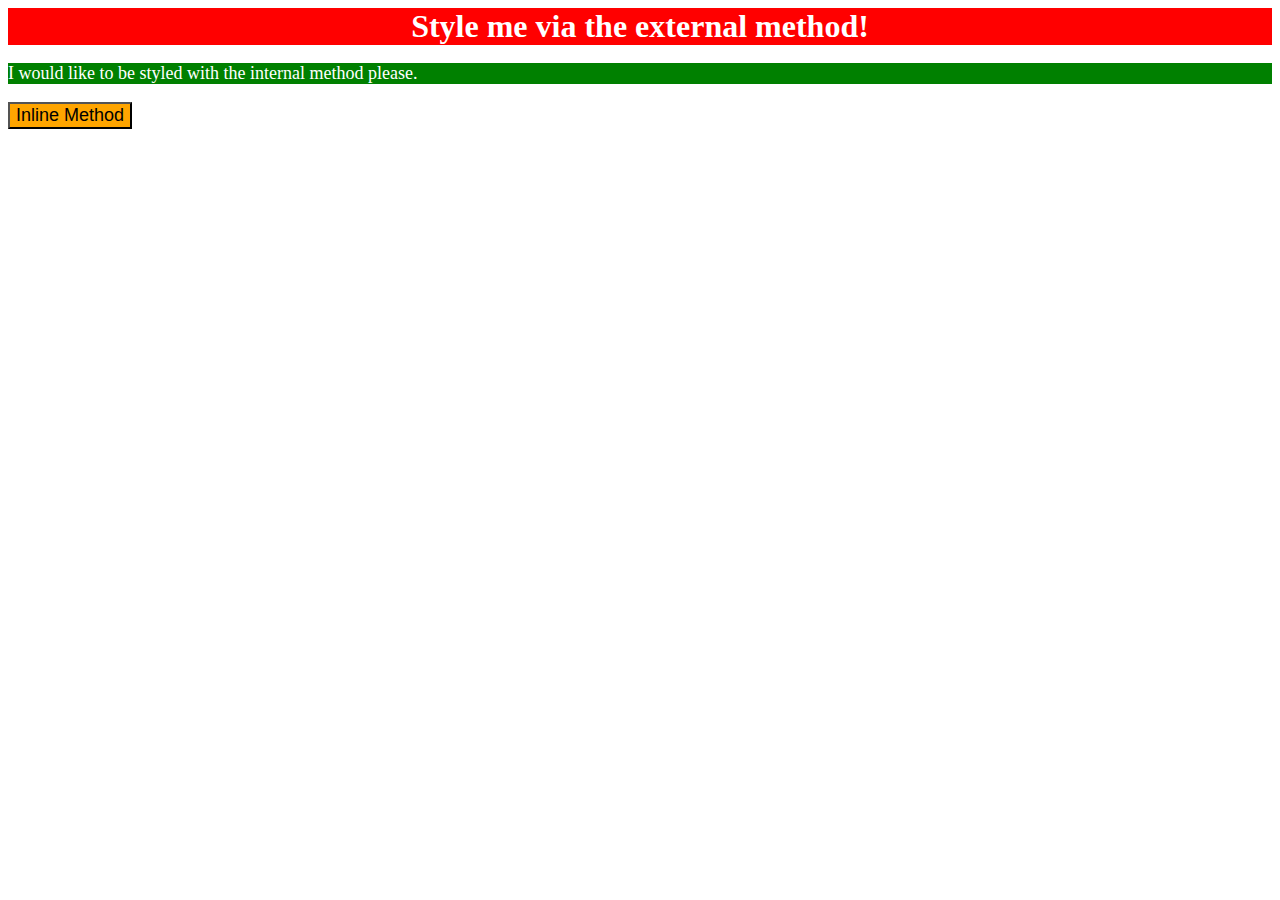
<file: foundations/01-css-methods/index.html>
<!DOCTYPE html>
<html lang="en">
<head>
    <meta charset="UTF-8">
    <meta name="viewport" content="width=device-width, initial-scale=1.0">
    <title>01-CSS-Methods</title>
    <link rel="stylesheet" href="style.css">
    <style>
        p {
            background-color: green;
            color: white;
            font-size: 18px;
        }
    </style>
</head>
<body>
    <div>Style me via the external method!</div>
    <p>I would like to be styled with the internal method please.</p>
    <button style="background-color:orange;font-size:18px">Inline Method</button>
</body>
</html>
</file>
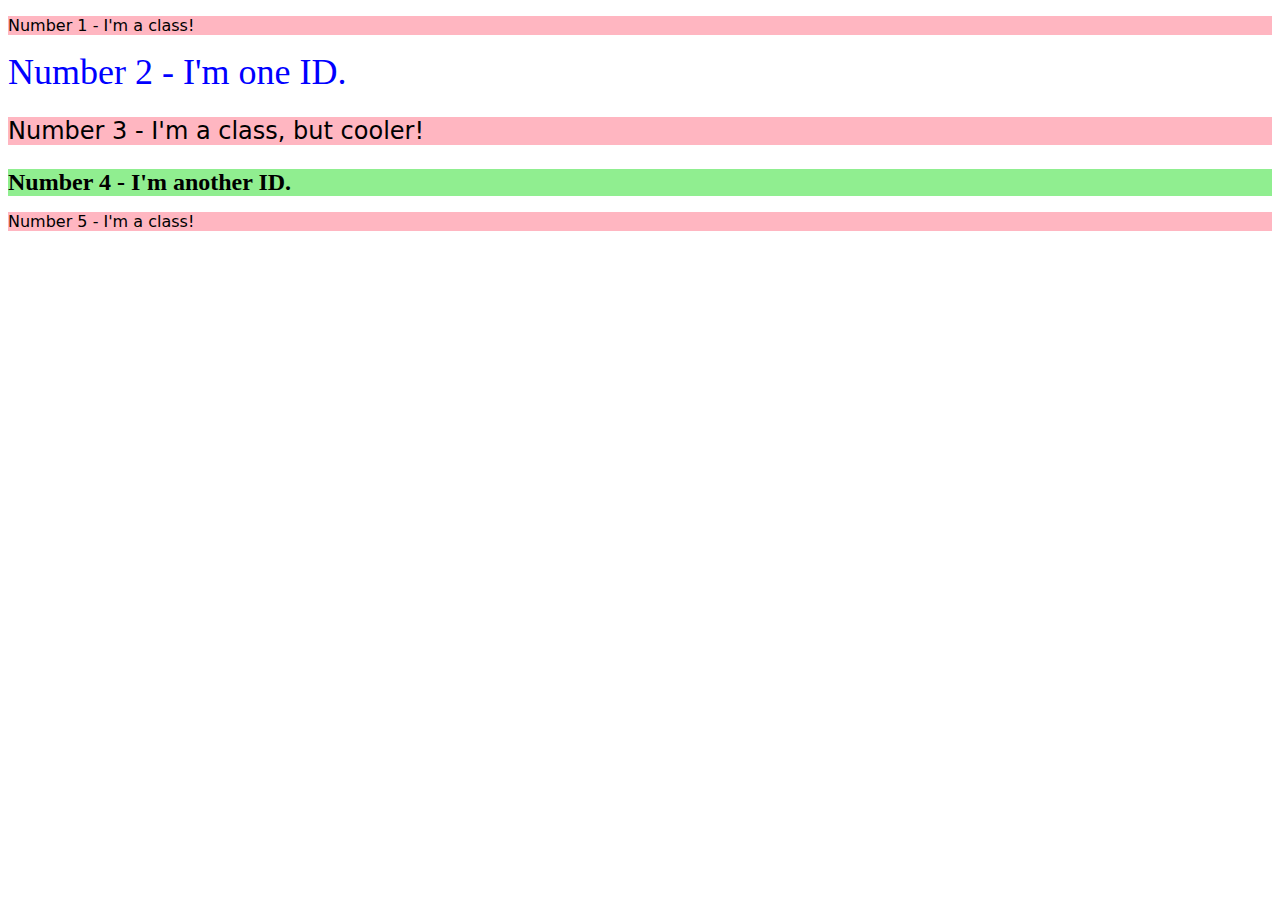
<file: foundations/02-class-id-selectors/index.html>
<!DOCTYPE html>
<html lang="en">
<head>
    <meta charset="UTF-8">
    <meta name="viewport" content="width=device-width, initial-scale=1.0">
    <title>02-Class-Id-Selectors</title>
    <link rel="stylesheet" href="style.css">
</head>
<body>
    <p class="odd">Number 1 - I'm a class!</p>
    <div class="even" id="first-div">Number 2 - I'm one ID.</div>
    <p class="odd cooler">Number 3 - I'm a class, but cooler!</p>
    <div class="even cooler" id="second-div">Number 4 - I'm another ID.</div>
    <p class="odd">Number 5 - I'm a class!</p>
</body>
</html>
</file>
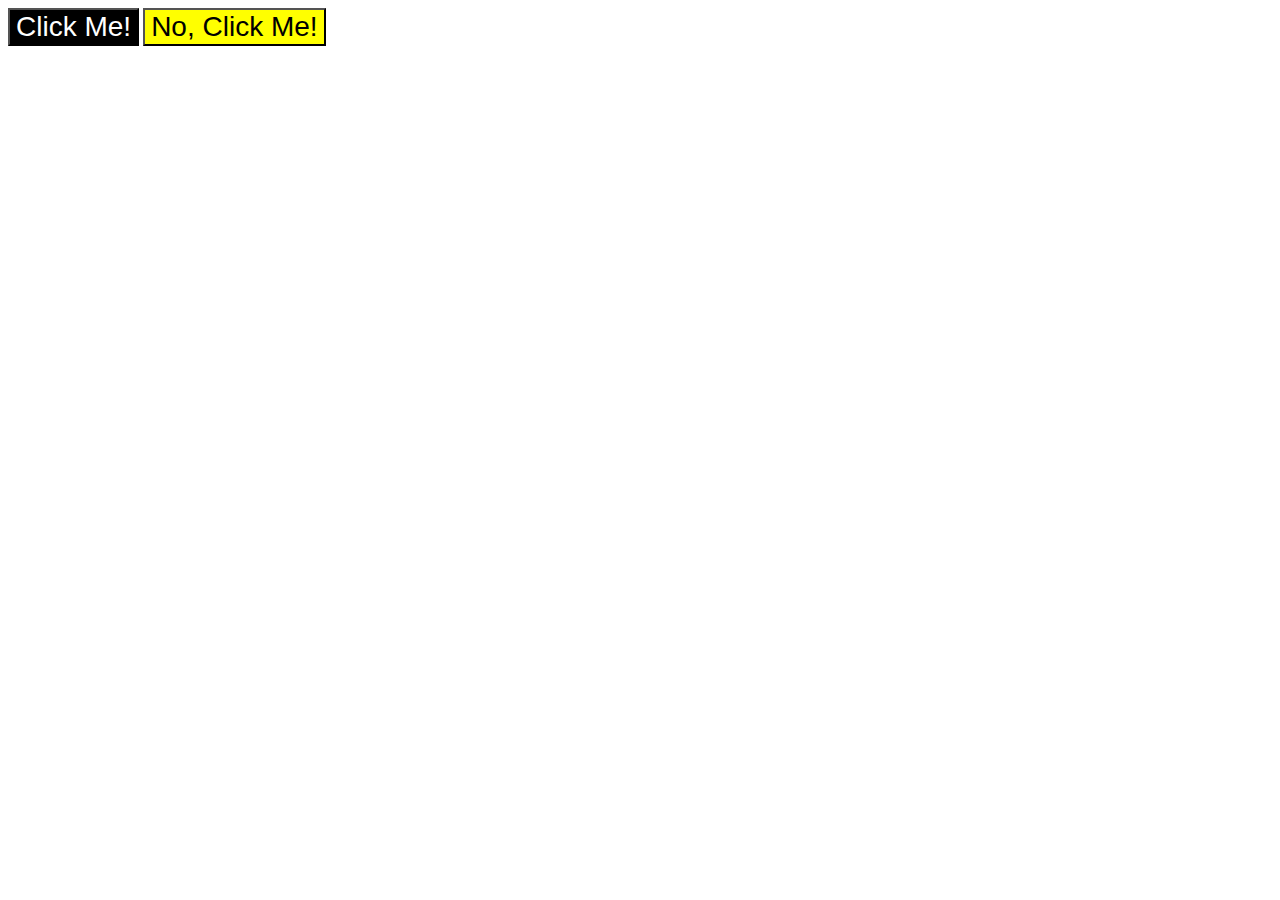
<file: foundations/03-grouping-selectors/index.html>
<!DOCTYPE html>
<html lang="en">
  <head>
    <meta charset="UTF-8">
    <meta http-equiv="X-UA-Compatible" content="IE=edge">
    <meta name="viewport" content="width=device-width, initial-scale=1.0">
    <title>03-Grouping-Selectors</title>
    <link rel="stylesheet" href="style.css">
  </head>
  <body>
    <button class="black">Click Me!</button>
    <button class="yellow">No, Click Me!</button>
  </body>
</html>
</file>
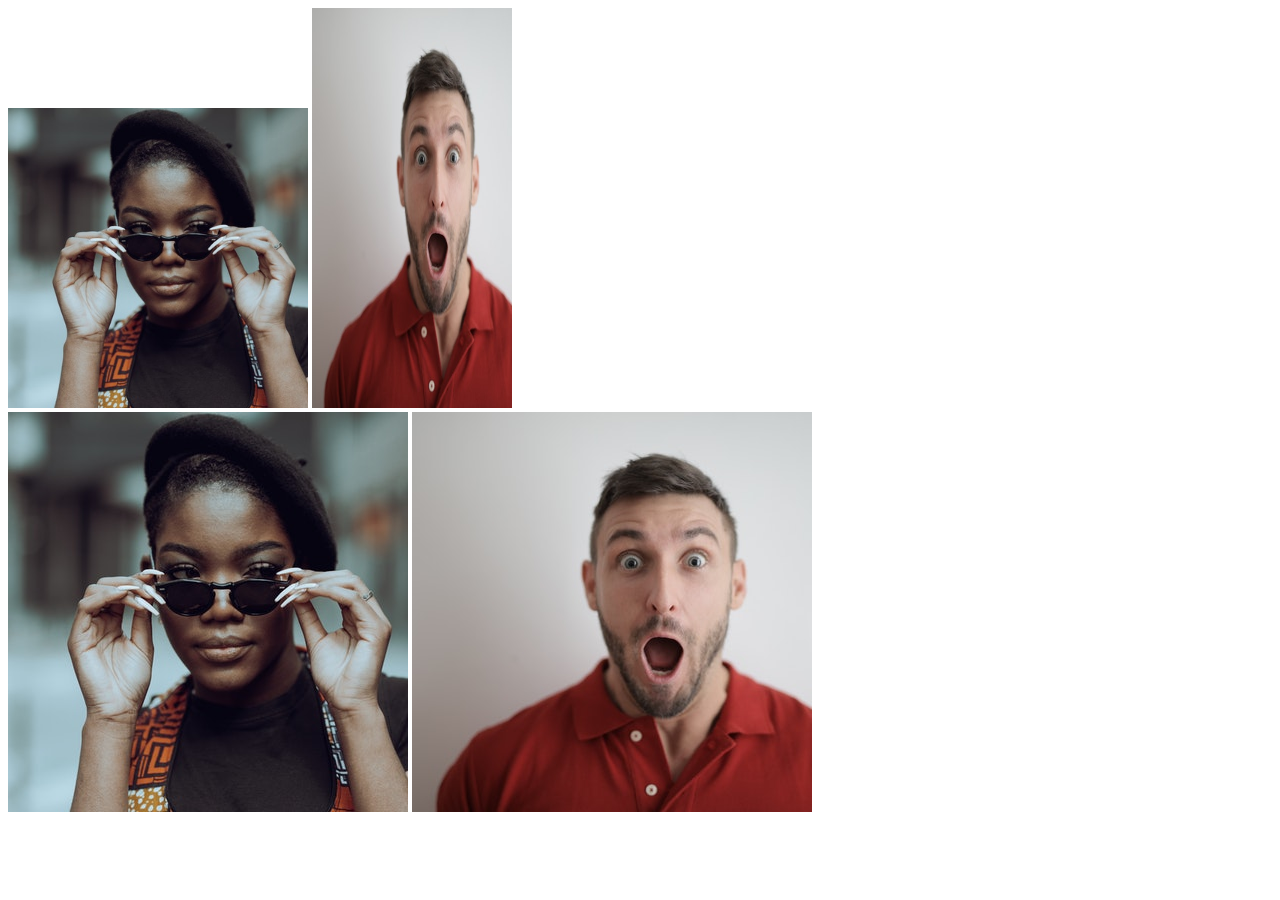
<file: foundations/04-chaining-selectors/index.html>
<!DOCTYPE html>
<html lang="en">
  <head>
    <meta charset="UTF-8">
    <meta http-equiv="X-UA-Compatible" content="IE=edge">
    <meta name="viewport" content="width=device-width, initial-scale=1.0">
    <title>04-Chaining-Selectors</title>
    <link rel="stylesheet" href="style.css">
  </head>
  <body>
    <!-- Check image source path. Review Foundations lesson - Links and Images -->
    <!-- Use the classes BELOW this line -->
    <div>
      <img class="avatar proportioned" src="images/pexels-katho-mutodo-8434791.jpg" alt="Woman with glasses">
      <img class="avatar distorted" src="images/pexels-andrea-piacquadio-3777931.jpg" alt="Man with surprised expression">
    </div>
    <!-- Use the classes ABOVE this line -->
    <div>
      <img class="original proportioned" src="images/pexels-katho-mutodo-8434791.jpg" alt="Woman with glasses">
      <img class="original distorted" src="images/pexels-andrea-piacquadio-3777931.jpg" alt="Man with surprised expression">
    </div>
  </body>
</html>
</file>
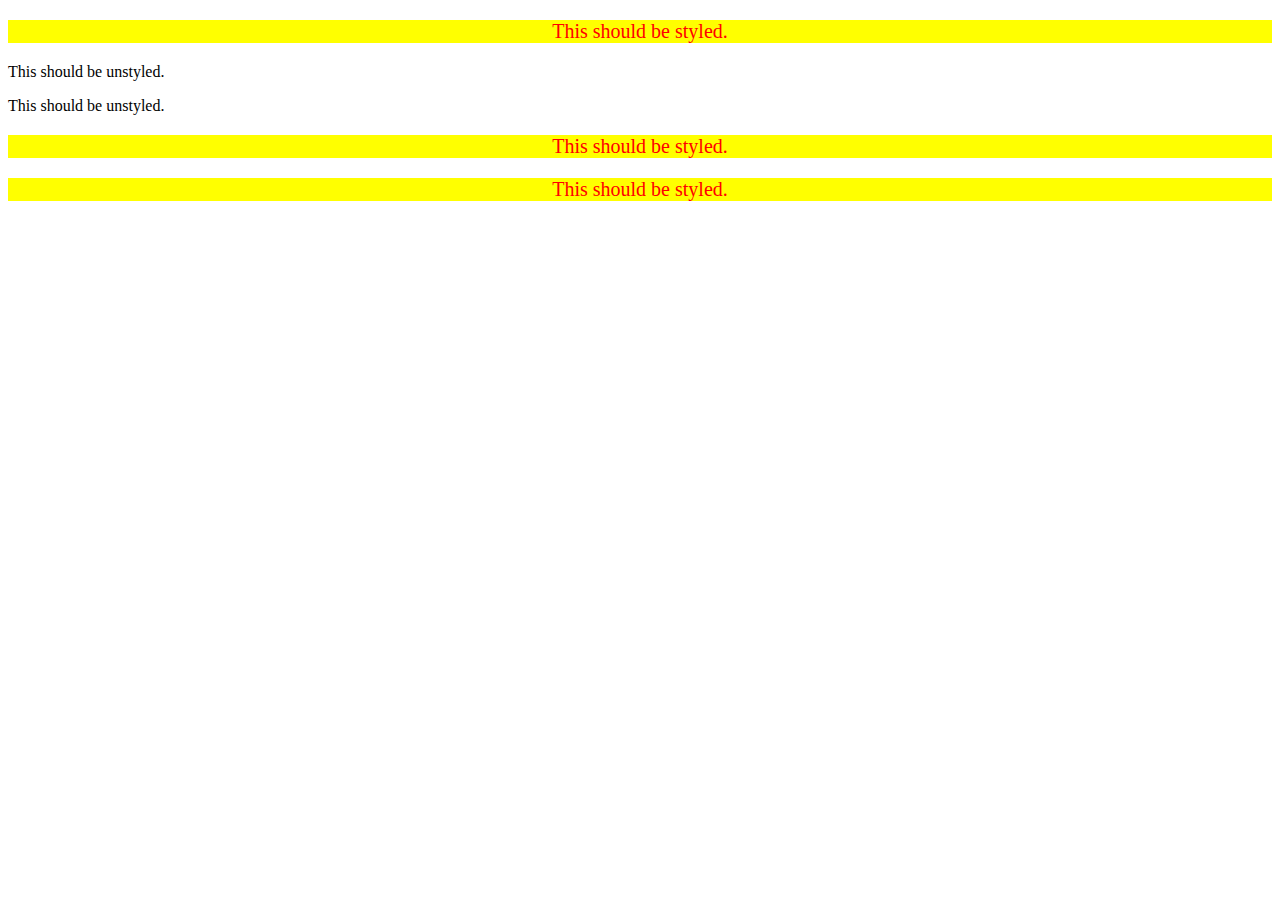
<file: foundations/05-descendant-combinator/index.html>
<!DOCTYPE html>
<html lang="en">
  <head>
    <meta charset="UTF-8">
    <meta http-equiv="X-UA-Compatible" content="IE=edge">
    <meta name="viewport" content="width=device-width, initial-scale=1.0">
    <title>Descendant Combinator</title>
    <link rel="stylesheet" href="style.css">
  </head>
  <body>
    <div class="container">
      <p class="text">This should be styled.</p>
    </div>
    <p class="text">This should be unstyled.</p>
    <p class="text">This should be unstyled.</p>
    <div class="container">
      <p class="text">This should be styled.</p>
      <p class="text">This should be styled.</p>
    </div>
  </body>
</html>
</file>
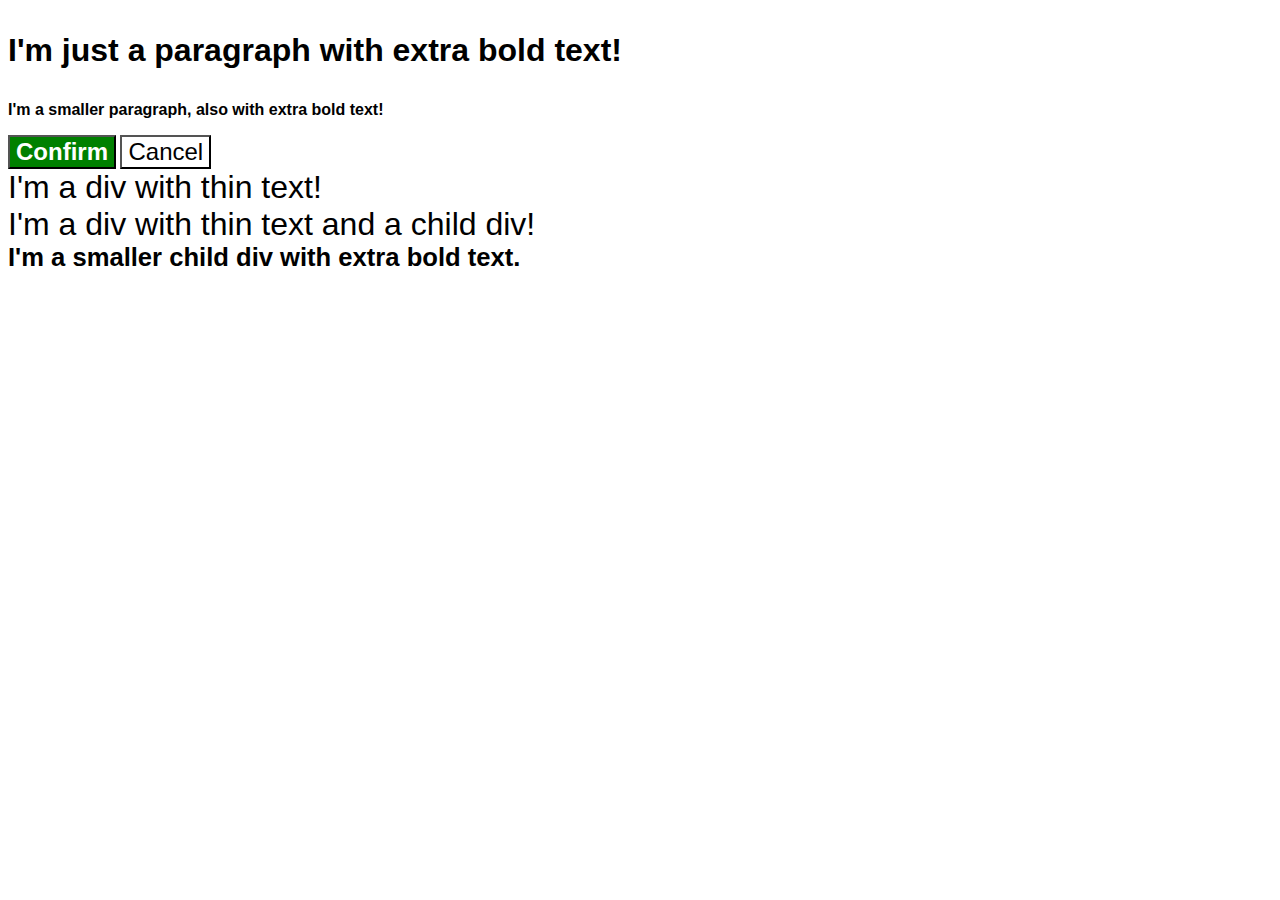
<file: foundations/06-cascade-fix/index.html>
<!DOCTYPE html>
<html lang="en">
  <head>
    <meta charset="UTF-8">
    <meta http-equiv="X-UA-Compatible" content="IE=edge">
    <meta name="viewport" content="width=device-width, initial-scale=1.0">
    <title>Fix the Cascade</title>
    <link rel="stylesheet" href="style.css">
  </head>
  <body>
    <p class="para">I'm just a paragraph with extra bold text!</p>
    <p class="para small-para">I'm a smaller paragraph, also with extra bold text!</p>

    <button id="confirm-button" class="button confirm">Confirm</button>
    <button id="cancel-button" class="button cancel">Cancel</button>

    <div class="text">I'm a div with thin text!</div>
    <div class="text">I'm a div with thin text and a child div!
      <div class="text child">I'm a smaller child div with extra bold text.</div>
    </div>
  </body>
</html>
</file>
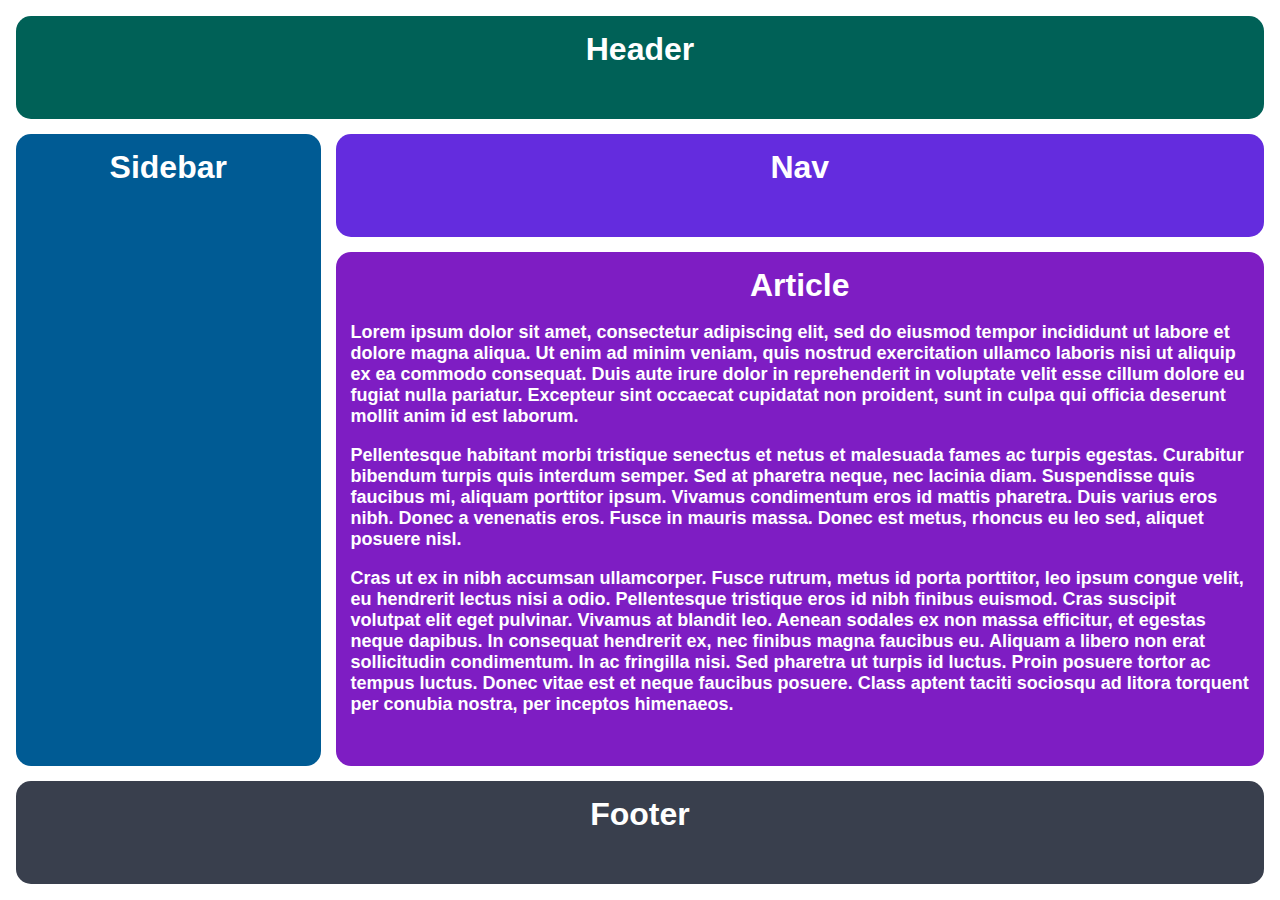
<file: grid/01-grid-layout-1/index.html>
<!DOCTYPE html>
<html lang="en">
  <head>
    <meta charset="UTF-8">
    <meta http-equiv="X-UA-Compatible" content="IE=edge">
    <meta name="viewport" content="width=device-width, initial-scale=1.0">
    <title>The Holy Grail</title>
    <link rel="stylesheet" href="style.css">
  </head>
  <body>
    <div class="container">
      <div class="header">Header</div>
      <div class="sidebar">Sidebar</div>
      <div class="nav">Nav</div>
      <div class="article">Article
        <p>Lorem  ipsum dolor sit amet, consectetur adipiscing elit, sed do eiusmod tempor incididunt ut labore et dolore magna aliqua. Ut enim ad minim veniam, quis nostrud exercitation ullamco laboris nisi ut aliquip ex ea commodo consequat. Duis aute irure dolor in reprehenderit in voluptate velit esse cillum dolore eu fugiat nulla pariatur. Excepteur sint occaecat cupidatat non proident, sunt in culpa qui officia deserunt mollit anim id est laborum.</p>
        <p>Pellentesque habitant morbi tristique senectus et netus et malesuada fames ac turpis egestas. Curabitur bibendum turpis quis interdum semper. Sed at pharetra neque, nec lacinia diam. Suspendisse quis faucibus mi, aliquam porttitor ipsum. Vivamus condimentum eros id mattis pharetra. Duis varius eros nibh. Donec a venenatis eros. Fusce in mauris massa. Donec est metus, rhoncus eu leo sed, aliquet posuere nisl.</p>
        <p>Cras ut ex in nibh accumsan ullamcorper. Fusce rutrum, metus id porta porttitor, leo ipsum congue velit, eu hendrerit lectus nisi a odio. Pellentesque tristique eros id nibh finibus euismod. Cras suscipit volutpat elit eget pulvinar. Vivamus at blandit leo. Aenean sodales ex non massa efficitur, et egestas neque dapibus. In consequat hendrerit ex, nec finibus magna faucibus eu. Aliquam a libero non erat sollicitudin condimentum. In ac fringilla nisi. Sed pharetra ut turpis id luctus. Proin posuere tortor ac tempus luctus. Donec vitae est et neque faucibus posuere. Class aptent taciti sociosqu ad litora torquent per conubia nostra, per inceptos himenaeos.</p>
      </div>
      <div class="footer">Footer</div>
    </div>
  </body>
</html>
</file>
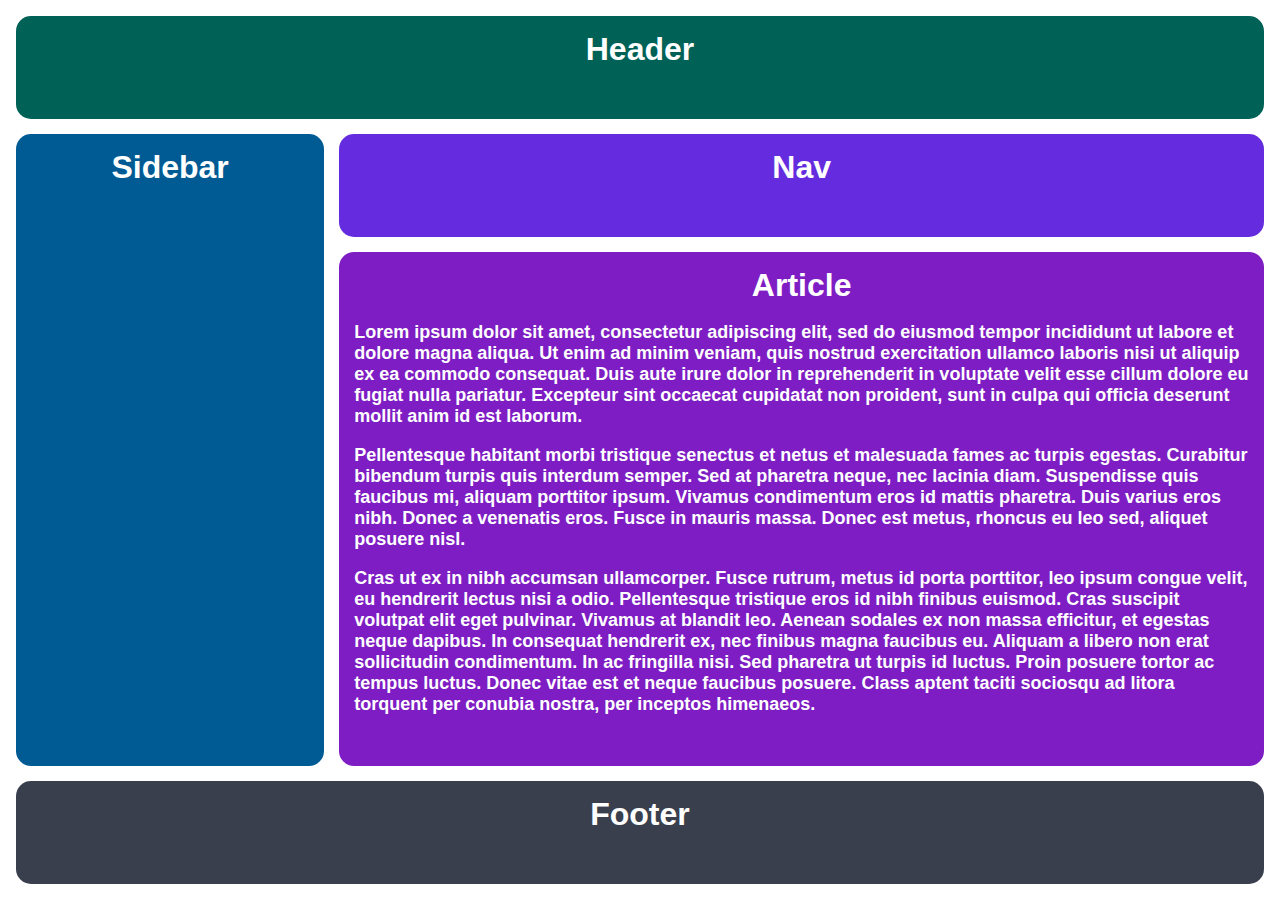
<file: grid/02-grid-layout-2/index.html>
<!DOCTYPE html>
<html lang="en">
  <head>
    <meta charset="UTF-8">
    <meta http-equiv="X-UA-Compatible" content="IE=edge">
    <meta name="viewport" content="width=device-width, initial-scale=1.0">
    <title>Responsive Holy Grail</title>
    <link rel="stylesheet" href="style.css">
  </head>
  <body>
    <div class="container">
      <div class="header">Header</div>
      <div class="sidebar">Sidebar</div>
      <div class="nav">Nav</div>
      <div class="article">Article
        <p>Lorem  ipsum dolor sit amet, consectetur adipiscing elit, sed do eiusmod tempor incididunt ut labore et dolore magna aliqua. Ut enim ad minim veniam, quis nostrud exercitation ullamco laboris nisi ut aliquip ex ea commodo consequat. Duis aute irure dolor in reprehenderit in voluptate velit esse cillum dolore eu fugiat nulla pariatur. Excepteur sint occaecat cupidatat non proident, sunt in culpa qui officia deserunt mollit anim id est laborum.</p>
        <p>Pellentesque habitant morbi tristique senectus et netus et malesuada fames ac turpis egestas. Curabitur bibendum turpis quis interdum semper. Sed at pharetra neque, nec lacinia diam. Suspendisse quis faucibus mi, aliquam porttitor ipsum. Vivamus condimentum eros id mattis pharetra. Duis varius eros nibh. Donec a venenatis eros. Fusce in mauris massa. Donec est metus, rhoncus eu leo sed, aliquet posuere nisl.</p>
        <p>Cras ut ex in nibh accumsan ullamcorper. Fusce rutrum, metus id porta porttitor, leo ipsum congue velit, eu hendrerit lectus nisi a odio. Pellentesque tristique eros id nibh finibus euismod. Cras suscipit volutpat elit eget pulvinar. Vivamus at blandit leo. Aenean sodales ex non massa efficitur, et egestas neque dapibus. In consequat hendrerit ex, nec finibus magna faucibus eu. Aliquam a libero non erat sollicitudin condimentum. In ac fringilla nisi. Sed pharetra ut turpis id luctus. Proin posuere tortor ac tempus luctus. Donec vitae est et neque faucibus posuere. Class aptent taciti sociosqu ad litora torquent per conubia nostra, per inceptos himenaeos.</p>
      </div>
      <div class="footer">Footer</div>
    </div>
  </body>
</html>
</file>
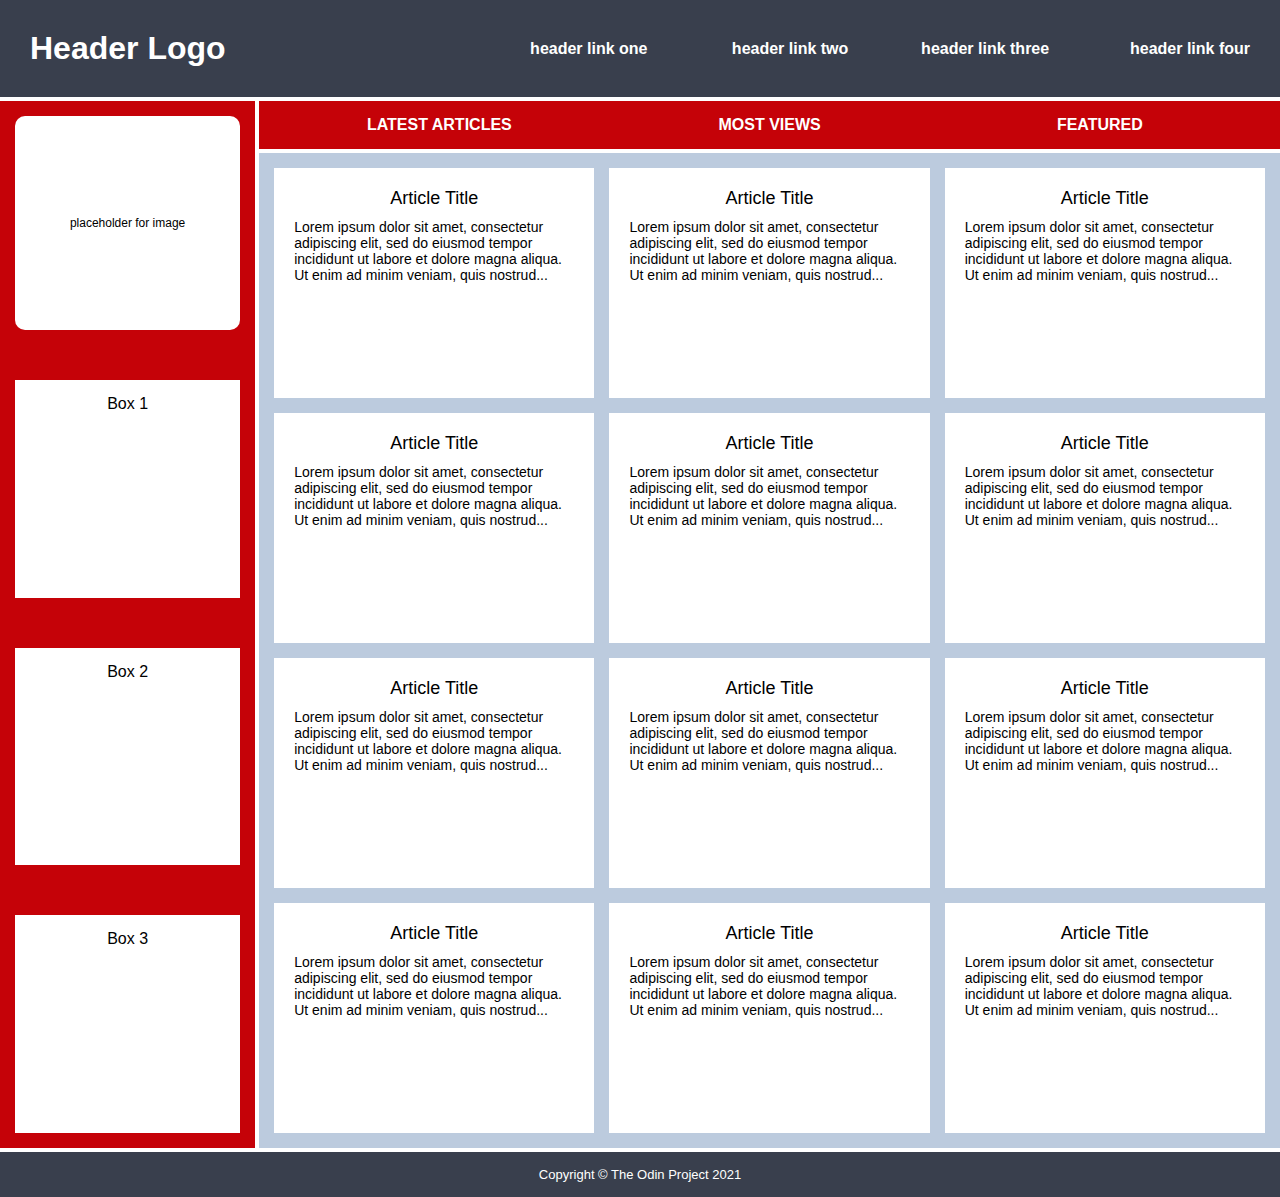
<file: grid/03-grid-layout-3/index.html>
<!DOCTYPE html>
<html lang="en">
  <head>
    <meta charset="UTF-8">
    <meta http-equiv="X-UA-Compatible" content="IE=edge">
    <meta name="viewport" content="width=device-width, initial-scale=1.0">
    <title>Holy Grail Mockup</title>
    <link rel="stylesheet" href="style.css">
  </head>
  <body>
    <div class="container">

      <div class="header">
        <div class="logo">Header Logo</div>
        <div class="menu">
          <ul>
            <li>header link one</li>
            <li>header link two</li>
            <li>header link three</li>
            <li>header link four</li>
          </ul>
        </div>
      </div>

      <div class="sidebar">
        <div class="photo">
          <p>placeholder for image</p>    
        </div>
        <div class="side-content">Box 1
        </div>
        <div class="side-content">Box 2
        </div>
        <div class="side-content">Box 3
        </div>
      </div>

      <div class="nav">
        <ul>
          <li>Latest Articles</li>
          <li>Most Views</li>
          <li>Featured</li>
        </ul>
      </div>

      <div class="article">
        <div class="card">
          <p class="title">Article Title</p>
          <p>Lorem ipsum dolor sit amet, consectetur adipiscing elit, sed do eiusmod tempor incididunt ut labore et dolore magna aliqua. Ut enim ad minim veniam, quis nostrud...</p>
        </div>
        <div class="card">
          <p class="title">Article Title</p>
          <p>Lorem ipsum dolor sit amet, consectetur adipiscing elit, sed do eiusmod tempor incididunt ut labore et dolore magna aliqua. Ut enim ad minim veniam, quis nostrud...</p>
        </div>
        <div class="card">
          <p class="title">Article Title</p>
          <p>Lorem ipsum dolor sit amet, consectetur adipiscing elit, sed do eiusmod tempor incididunt ut labore et dolore magna aliqua. Ut enim ad minim veniam, quis nostrud...</p>
        </div>
        <div class="card">
          <p class="title">Article Title</p>
          <p>Lorem ipsum dolor sit amet, consectetur adipiscing elit, sed do eiusmod tempor incididunt ut labore et dolore magna aliqua. Ut enim ad minim veniam, quis nostrud...</p>
        </div>
        <div class="card">
          <p class="title">Article Title</p>
          <p>Lorem ipsum dolor sit amet, consectetur adipiscing elit, sed do eiusmod tempor incididunt ut labore et dolore magna aliqua. Ut enim ad minim veniam, quis nostrud...</p>
        </div>
        <div class="card">
          <p class="title">Article Title</p>
          <p>Lorem ipsum dolor sit amet, consectetur adipiscing elit, sed do eiusmod tempor incididunt ut labore et dolore magna aliqua. Ut enim ad minim veniam, quis nostrud...</p>
        </div>
        <div class="card">
          <p class="title">Article Title</p>
          <p>Lorem ipsum dolor sit amet, consectetur adipiscing elit, sed do eiusmod tempor incididunt ut labore et dolore magna aliqua. Ut enim ad minim veniam, quis nostrud...</p>
        </div>
        <div class="card">
          <p class="title">Article Title</p>
          <p>Lorem ipsum dolor sit amet, consectetur adipiscing elit, sed do eiusmod tempor incididunt ut labore et dolore magna aliqua. Ut enim ad minim veniam, quis nostrud...</p>
        </div>
        <div class="card">
          <p class="title">Article Title</p>
          <p>Lorem ipsum dolor sit amet, consectetur adipiscing elit, sed do eiusmod tempor incididunt ut labore et dolore magna aliqua. Ut enim ad minim veniam, quis nostrud...</p>
        </div>
        <div class="card">
          <p class="title">Article Title</p>
          <p>Lorem ipsum dolor sit amet, consectetur adipiscing elit, sed do eiusmod tempor incididunt ut labore et dolore magna aliqua. Ut enim ad minim veniam, quis nostrud...</p>
        </div>
        <div class="card">
          <p class="title">Article Title</p>
          <p>Lorem ipsum dolor sit amet, consectetur adipiscing elit, sed do eiusmod tempor incididunt ut labore et dolore magna aliqua. Ut enim ad minim veniam, quis nostrud...</p>
        </div>
        <div class="card">
          <p class="title">Article Title</p>
          <p>Lorem ipsum dolor sit amet, consectetur adipiscing elit, sed do eiusmod tempor incididunt ut labore et dolore magna aliqua. Ut enim ad minim veniam, quis nostrud...</p>
        </div>
      </div>

      <div class="footer">
        <p>Copyright © The Odin Project 2021</p>
      </div>
      
    </div>
  </body>
</html>
</file>
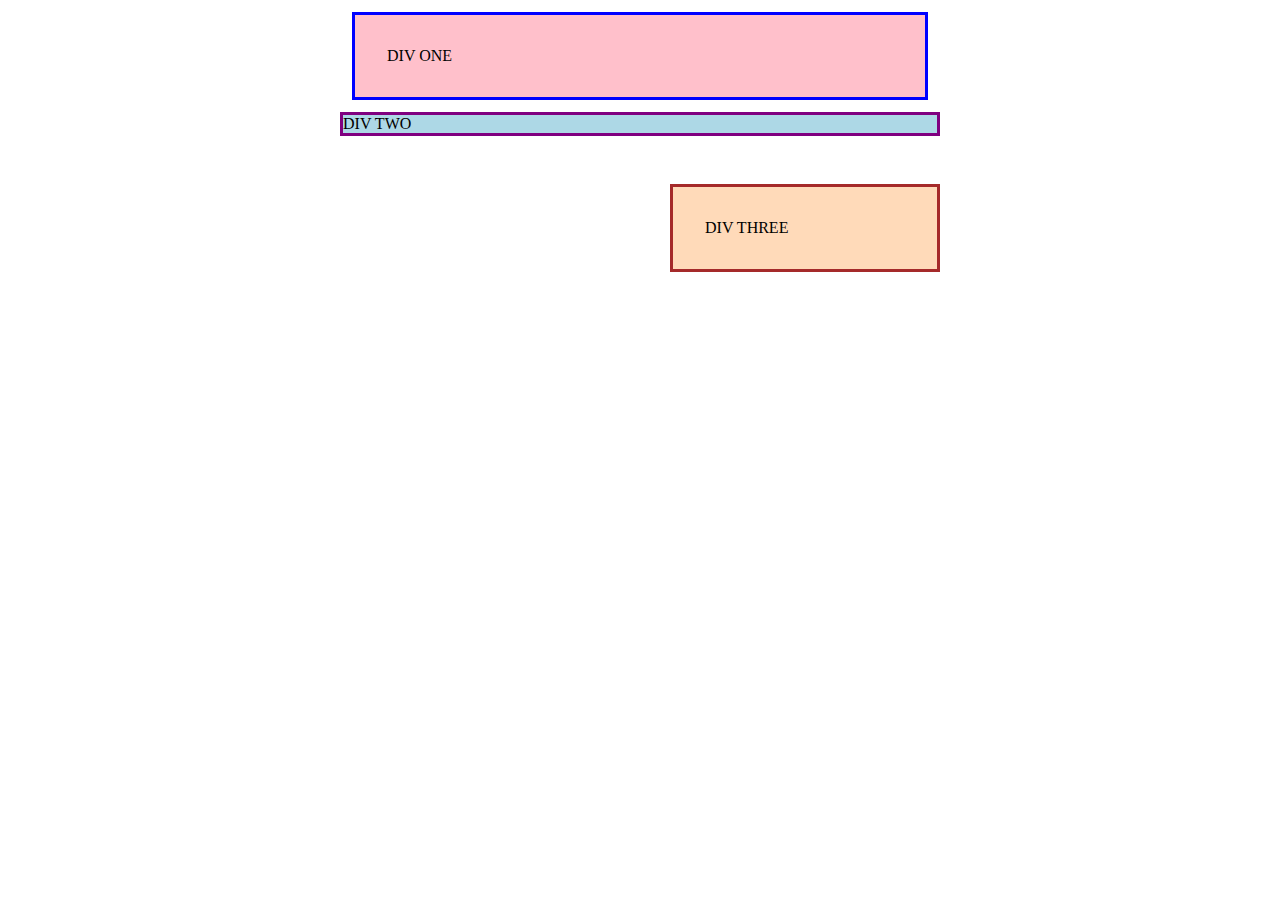
<file: margin-and-padding/01-margin-and-padding-1/index.html>
<!DOCTYPE html>
<html lang="en">
  <head>
    <meta charset="UTF-8">
    <meta http-equiv="X-UA-Compatible" content="IE=edge">
    <meta name="viewport" content="width=device-width, initial-scale=1.0">
    <title>Margin and Padding exercise</title>
    <link rel="stylesheet" href="style.css">
  </head>
  <body>
    <div class="one">
      DIV ONE
    </div>
    <div class="two">
      DIV TWO
    </div>
    <div class="three">
      DIV THREE
    </div>
  </body>
</html>
</file>
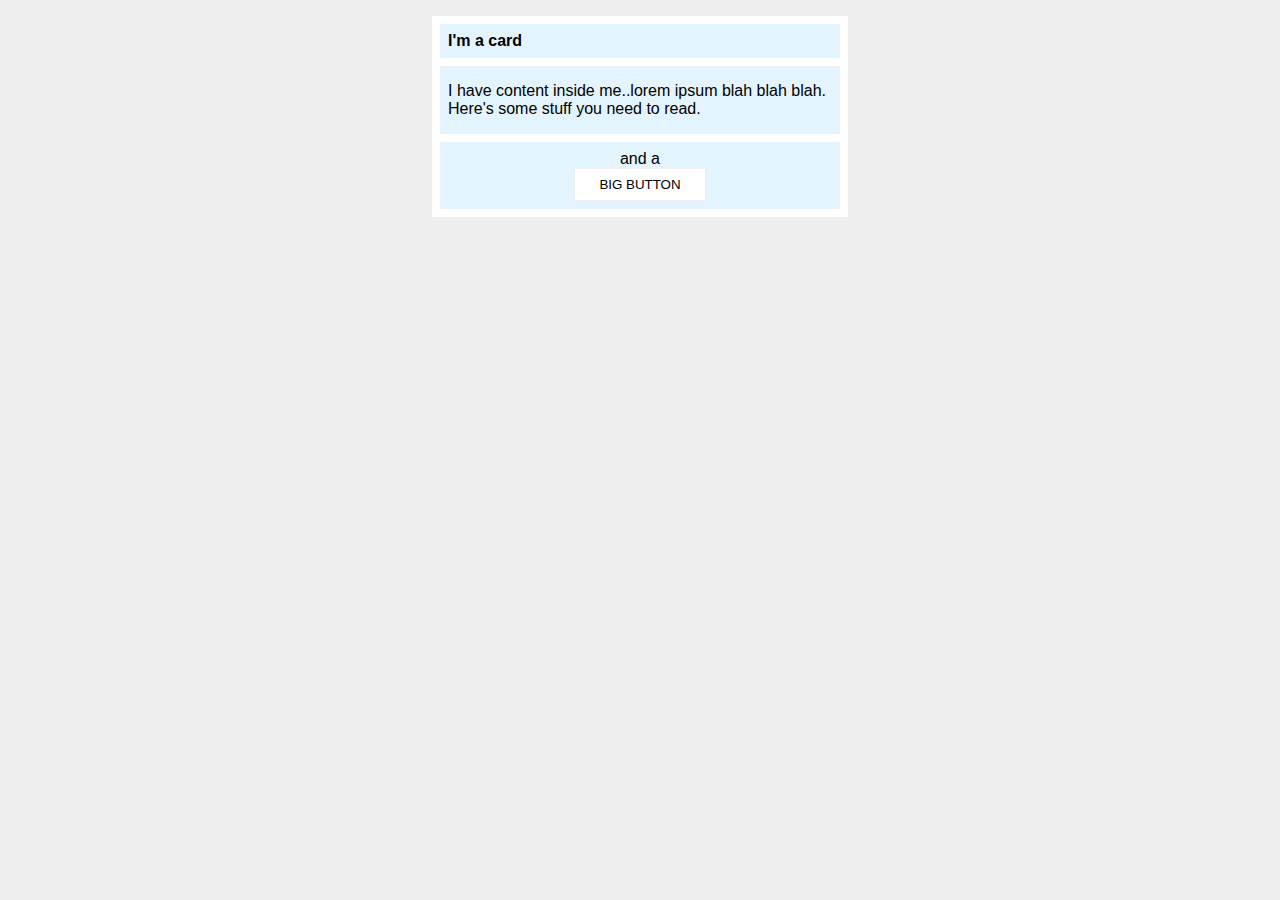
<file: margin-and-padding/02-margin-and-padding-2/indexl.html>
<!DOCTYPE html>
<html lang="en">
  <head>
    <meta charset="UTF-8">
    <meta http-equiv="X-UA-Compatible" content="IE=edge">
    <meta name="viewport" content="width=device-width, initial-scale=1.0">
    <title>Margin and Padding exercise 2</title>
    <link rel="stylesheet" href="style.css">
  </head>
  <body>
    <div class="card">
      <h1 class="title">I'm a card</h1>
      <div class="content">I have content inside me..lorem ipsum blah blah blah. Here's some stuff you need to read.</div>
      <div class="button-container">and a <button>BIG BUTTON</button></div>
    </div>
  </body>
</html>
</file>
<file: foundations/01-css-methods/style.css>
div {
    background-color: red;
    color: white;
    font-size: 32px;
    text-align: center;
    font-weight: bold;
}
</file>
<file: foundations/02-class-id-selectors/style.css>
.odd {
    background-color: lightpink;
    font-family: 'Verdana', 'DejaVu Sans', 'sans-serif';
}

#first-div {
    color: blue;
    font-size: 36px;
}

.cooler {
    font-size: 24px;
}

#second-div {
    background-color: lightgreen;
    font-weight: bold;
}
</file>
<file: foundations/03-grouping-selectors/style.css>
.black {
    background-color: black;
    color: white;
}

.yellow {
    background-color: yellow;
    color: black;
}

.black,
.yellow {
    font-size: 28px;
    font-family: Helvetica, 'Times New Roman', sans-serif;
}
</file>
<file: foundations/04-chaining-selectors/style.css>
.avatar.proportioned {
    width: 300px;
    height: auto;
}

.avatar.distorted {
    width: 200px;
    height: 400px;
}
</file>
<file: foundations/05-descendant-combinator/style.css>
.container .text {
    background-color: yellow ;
    color: red;
    font-size: 20px;
    text-align: center;
}
</file>
<file: foundations/06-cascade-fix/style.css>
body {
    font-family: Arial, Helvetica, sans-serif;
}

.para {
    font-size: 2em;
    font-weight: bold;
}

.small-para {
    font-size: 1em;
}

.confirm {
    background-color: green;
    color: white;
    font-weight: bold;
}

.cancel {
    background-color: white;
    color: black;
}

.button {
    font-size: 1.5em;
}

.text {
    font-size: 2em;
}

.text .child {
    font-size: 0.8em;
    font-weight: bold;
}
</file>
<file: grid/01-grid-layout-1/style.css>
body,
html {
  height: 100%;
  margin: 0;
}

.container {
  text-align: center;
  height: 100%;
  padding: 16px;
  box-sizing: border-box;
  display: grid;
  grid-template-columns: 1fr 3fr;
  grid-template-rows: 1fr 1fr 5fr 1fr;
  gap: 15px;
}

.container div {
  padding: 15px;
  font-size: 32px;
  font-family: Helvetica;
  font-weight: bold;
  color: white;
  border-radius: 15px;
}

.header {
  background-color: #006157;
  grid-column: 1 / 4;
}

.sidebar {
  background-color: #005B94;
  grid-column: 1 / span 1;
  grid-row: 2 / 4;
}

.nav {
  background-color: #642cde;
  grid-column: 2 / 4;
  grid-row: 2 / 3;
}

.article {
  background-color: #7E1DC3;
  grid-column: 2 / 4;
  grid-row: 3 / 4;
}

.footer {
  background-color: #393f4d;
  grid-column: 1 / 4;
  grid-row: 4 / 5;
}

.article p {
  font-size: 18px;
  font-family: sans-serif;
  color: white;
  text-align: left;
}
</file>
<file: grid/02-grid-layout-2/style.css>
body,
html {
  height: 100%;
  margin: 0;
}

.container {
  text-align: center;
  height: 100%;
  padding: 16px;
  box-sizing: border-box;
  display: grid;
  grid-template-rows: 1fr 1fr 5fr 1fr;
  grid-template-columns: 1fr 3fr;
  gap: 15px;
}

.container div {
  padding: 15px;
  font-size: 32px;
  font-family: Helvetica;
  font-weight: bold;
  color: white;
  border-radius: 15px;
}

.header {
  background-color: #006157;
  grid-column: 1 / 3;
}

.sidebar {
  background-color: #005B94;
  grid-row: 2 / 4;
}

.nav {
  background-color: #642cde;
}

.article {
  background-color: #7E1DC3;
}

.article p {
  font-size: 18px;
  font-family: sans-serif;
  color: white;
  text-align: left;
}

.footer {
  background-color: #393f4d;
  grid-column: 1 / 3;
}
</file>
<file: grid/03-grid-layout-3/style.css>
* {
    margin: 0;
    padding: 0;
  }
  
  .container {
    text-align: center;
    display: grid;
    grid-template-columns: 1fr 4fr;
    gap: 4px;
  }
  
  .container div {
    padding: 15px;
    font-size: 32px;
    font-family: Helvetica;
    font-weight: bold;
    color: white;
  }
  
  .header {
    background-color: #393f4d;
    grid-column: 1 / 3;
    display: grid;
    grid-template-columns: 1fr 2fr;
    align-items: center;
  }

  .logo {
    justify-self: start;
  }

  .menu ul {
    display: grid;
    grid-template-columns: 1fr 1fr 1fr 1fr;
    justify-items: end;
  }
  
  .menu ul,
  .menu li {
    font-size: 16px;
    list-style: none;

  }
  
  .sidebar {
    background-color: #C50208;
    display: grid;
    gap: 50px;
    grid-row: 2 / 4;
  }
  
  .sidebar .photo {
    background-color: white;
    color: black;
    font-size: 12px;
    font-weight: normal;
    border-radius: 10px;
    display: grid;
    align-items: center;
  }
  
  
  .sidebar .side-content {
    background-color: white;
    color: black;
    font-size: 16px;
    font-weight: normal;
  }
  
  .nav {
    background-color: #C50208;
  }

  .nav ul {
    display: grid;
    grid-template-columns: 1fr 1fr 1fr;
    list-style: none;
  }
  
  .nav ul li {
    font-size: 16px;
    text-transform: uppercase;
  }
  
  .article {
    background-color: #bccbde;
    display: grid;
    grid-template-columns: repeat(auto-fit, minmax(250px, 1fr));
    gap: 15px;
  }
  
  .article p {
    font-size: 18px;
    font-family: sans-serif;
    color: white;
    text-align: left;
  }
  
  .article .card {
    background-color: #FFFFFF;
    color: black;
    text-align: center;
    height: 200px;
  }
  
  .card p {
    color: black;
    font-weight: normal;
    font-size: 14px;
    padding: 5px;
  }
  
  .card .title {
    font-size: 18px;
    text-align: center;
  }
  
  .footer {
    background-color: #393f4d;
    grid-column: 1 / span 2;
  }
  
  .footer p {
    font-size: 13px;
    font-weight: normal;
  }
</file>
<file: margin-and-padding/01-margin-and-padding-1/style.css>
body {
    max-width: 600px;
    margin: 0 auto;
  }
  
  .one {
    background: pink;
    border: 3px solid blue;
    /* CHANGE ME */
    padding: 32px;
    margin: 12px;
  }
  
  .two {
    background: lightblue;
    border: 3px solid purple;
    /* CHANGE ME */
    margin-bottom: 48px;
  }
  
  .three {
    background: peachpuff;
    border: 3px solid brown;
    width: 200px;
    /* CHANGE ME */
    padding: 32px;
    margin-left: auto;
  }
</file>
<file: margin-and-padding/02-margin-and-padding-2/style.css>
body {
    background: #eee;
    font-family: sans-serif;
  }
  
  .card {
    width: 400px;
    background: #fff;
    margin: 16px auto;
    padding: 8px
  }
  
  .title {
    background: #e3f4ff;
    margin: 0 0 8px;
    font-size: 16px;
    padding: 8px;
  }
  
  .content {
    background: #e3f4ff;
    margin-bottom: 8px;
    padding: 16px 8px;
  }
  
  .button-container {
    background: #e3f4ff;
    text-align: center;
    padding: 8px;
  }
  
  button {
    background: white;
    border: 1px solid #eee;
    display: block;
    margin: 0 auto;
    padding: 8px 24px;
  }
</file>
